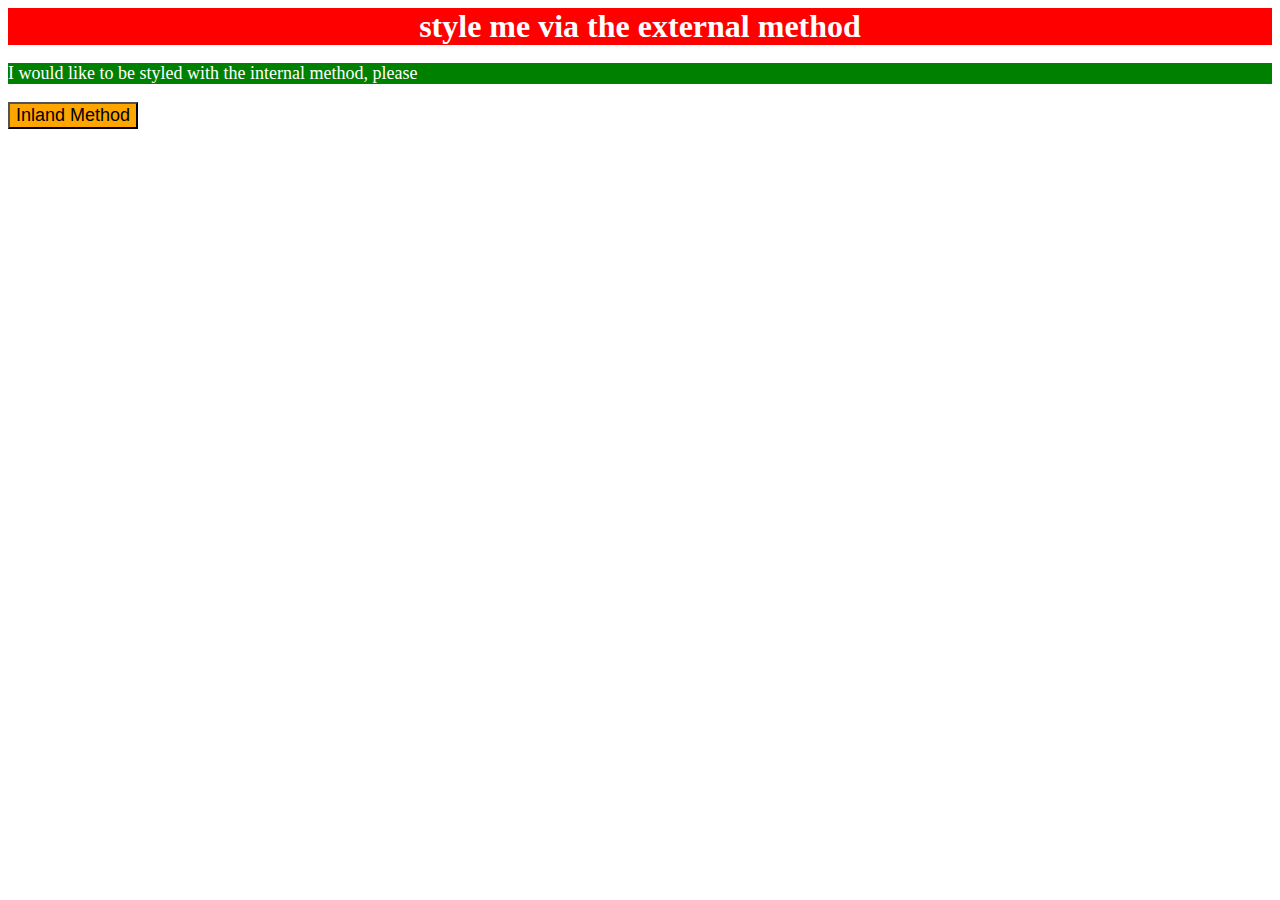
<file: css-project/index.html>
<!DOCTYPE html>
<html lang="en">
<head>
    <meta charset="UTF-8">
    <meta http-equiv="X-UA-Compatible" content="IE=edge">
    <meta name="viewport" content="width=device-width, initial-scale=1.0">
    <title>method of adding css</title>
    <link rel="stylesheet" href="styles.css">

    <style>
        p {
            background-color: green;
            color: white;
            font-size: 18px;
        }
    </style>

</head>
<body>
    <div>style me via the external method</div>
    <p>I would like to be styled with the internal method, please</p>
    <button style="background-color: orange; font-size: 18px;">Inland Method</button>
</body>
</html>
</file>
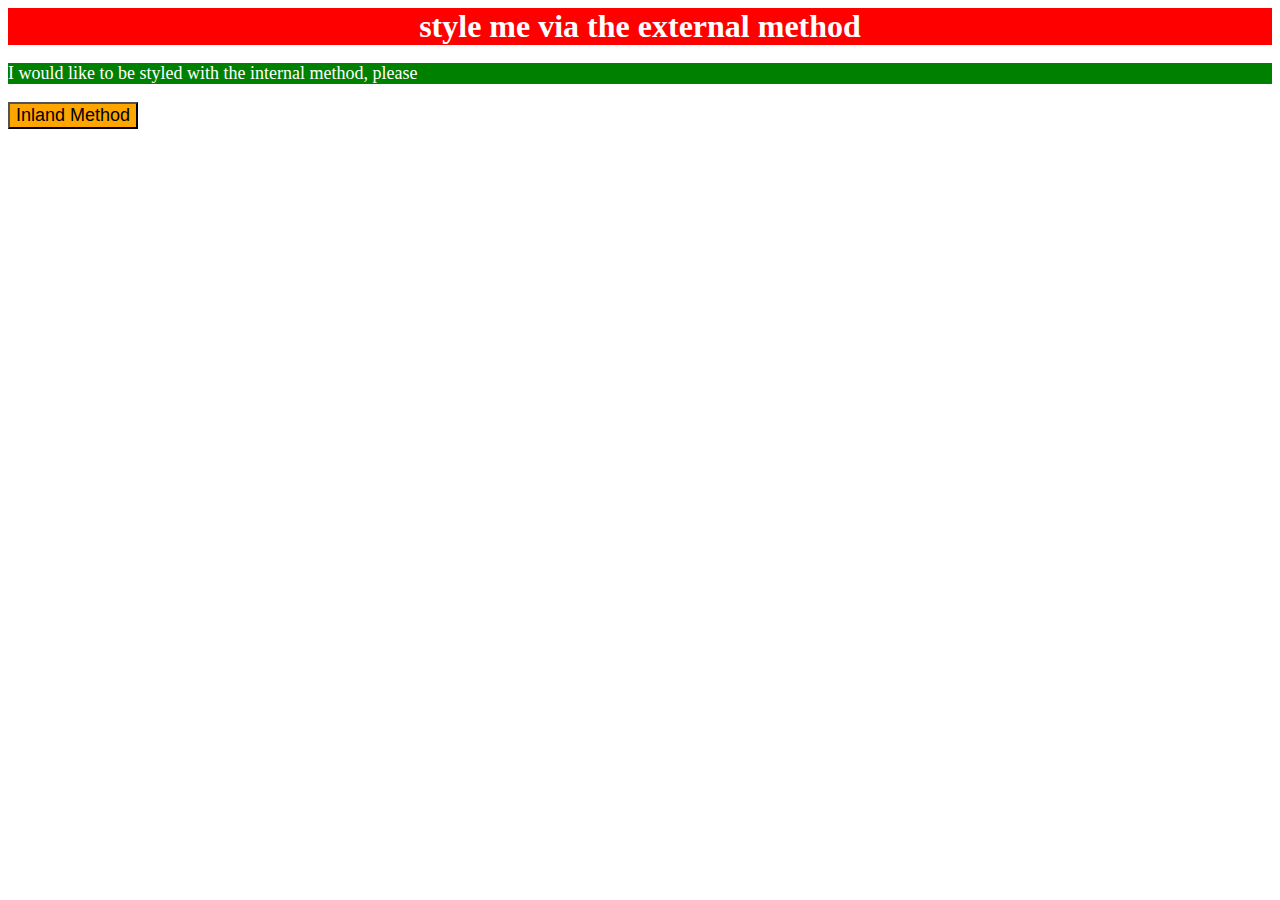
<file: css-project/external.html>
<!DOCTYPE html>
<html lang="en">
<head>
    <meta charset="UTF-8">
    <meta http-equiv="X-UA-Compatible" content="IE=edge">
    <meta name="viewport" content="width=device-width, initial-scale=1.0">
    <title>method of adding css</title>
    <link rel="stylesheet" href="styles.css">

</head>
<body>
    <div>style me via the external method</div>
    <p>I would like to be styled with the internal method, please</p>
    <button>Inland Method</button>
</body>
</html>
</file>
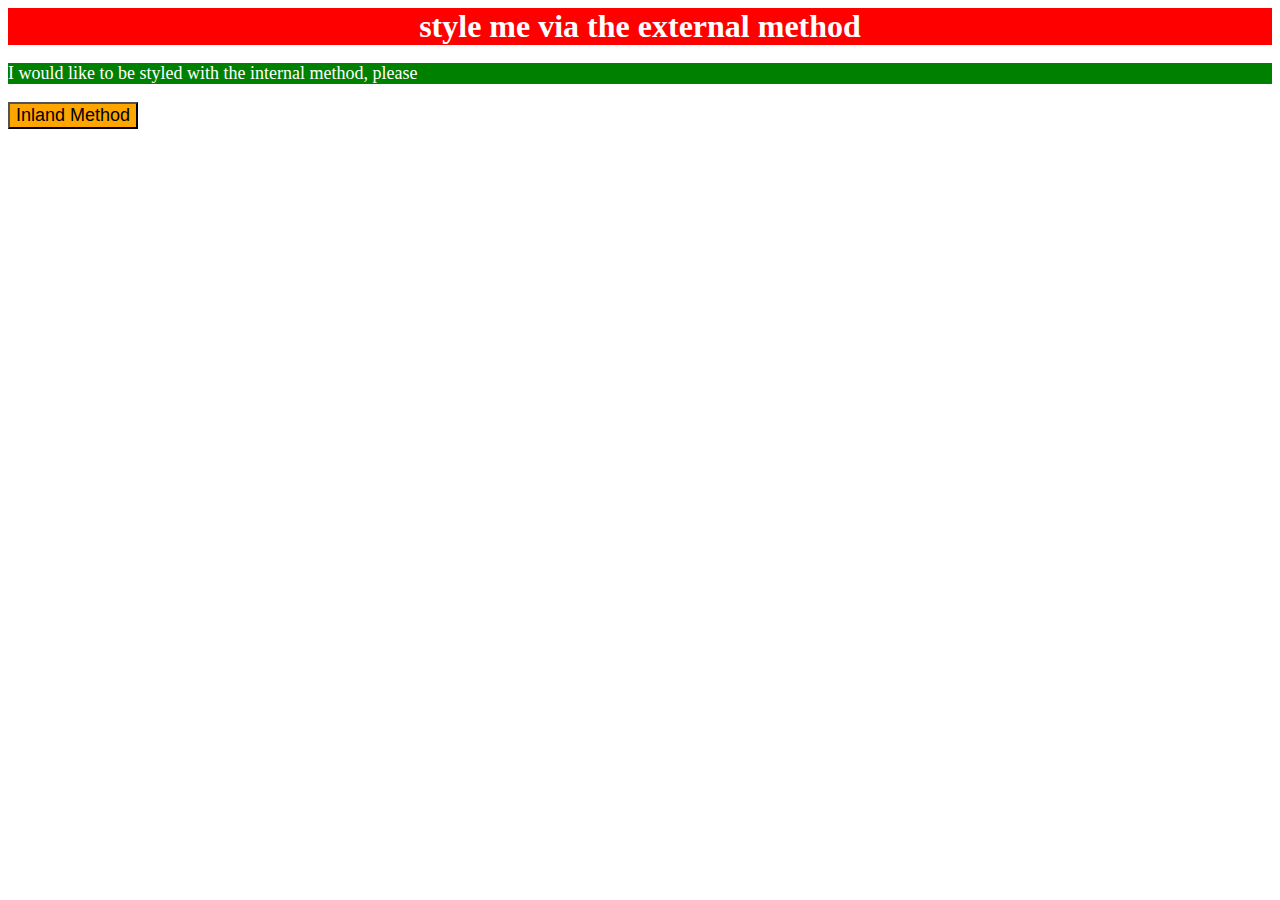
<file: css-project/inline.html>
<!DOCTYPE html>
<html lang="en">
<head>
    <meta charset="UTF-8">
    <meta http-equiv="X-UA-Compatible" content="IE=edge">
    <meta name="viewport" content="width=device-width, initial-scale=1.0">
    <title>method of adding css</title>

</head>
<body>
    <div style="background-color: red; color: white; font-size: 32px; text-align: center; font-weight: bold;">style me via the external method</div>
    <p style="background: green; color: white; font-size: 18px;">I would like to be styled with the internal method, please</p>
    <button style="background-color: orange; font-size: 18px;">Inland Method</button>
</body>
</html>
</file>
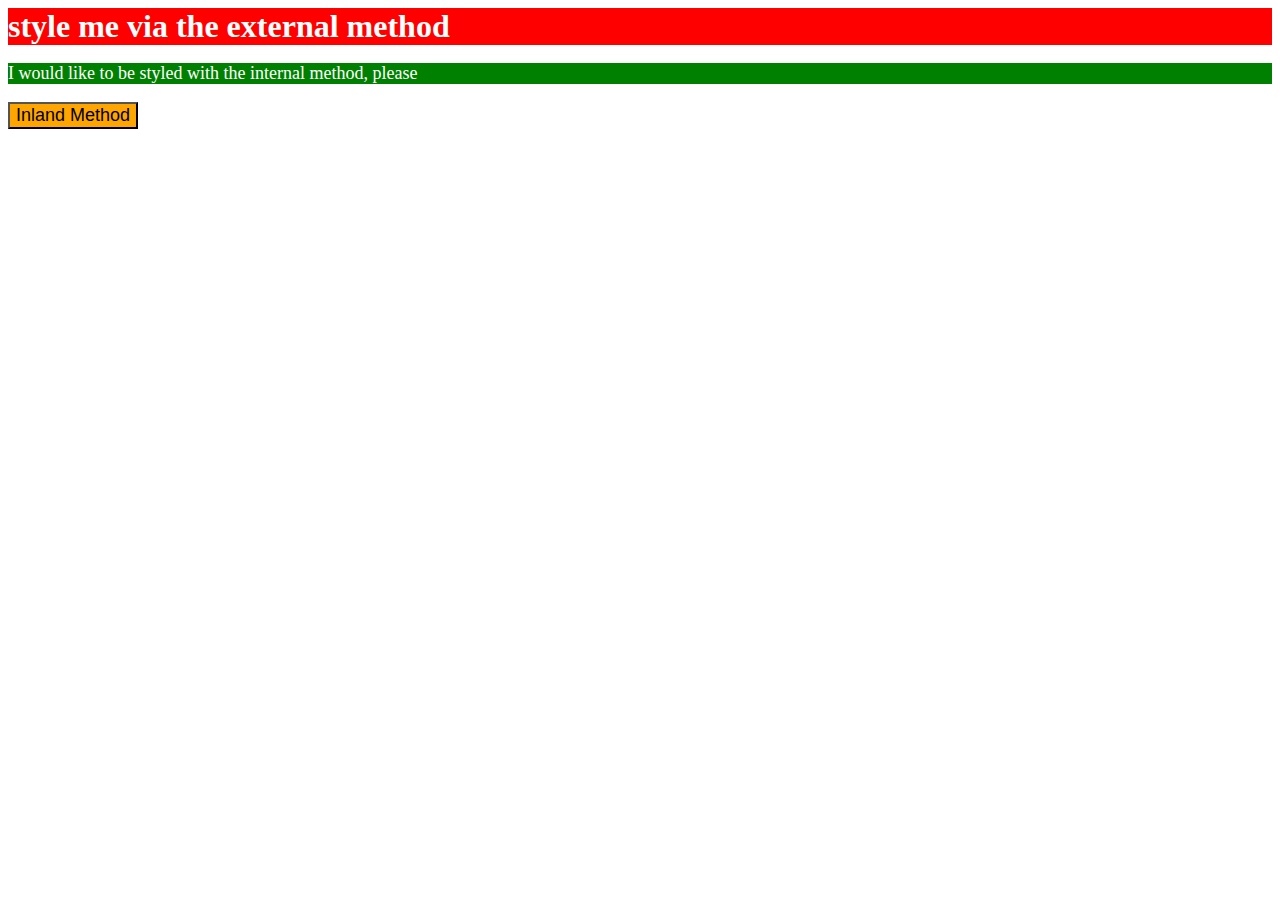
<file: css-project/Internal.html>
<!DOCTYPE html>
<html lang="en">
<head>
    <meta charset="UTF-8">
    <meta http-equiv="X-UA-Compatible" content="IE=edge">
    <meta name="viewport" content="width=device-width, initial-scale=1.0">
    <title>method of adding css</title>
    

    <style>
        div {
            background-color: red;
            color: white;
            font-size: 32px;
            font-weight: bold;
        }
        p {
            background-color: green;
            color: white;
            font-size: 18px;
        }
        button {
            background-color: orange;
            font-size: 18px;
        }
    </style>

</head>
<body>
    <div>style me via the external method</div>
    <p>I would like to be styled with the internal method, please</p>
    <button>Inland Method</button>
</body>
</html>
</file>
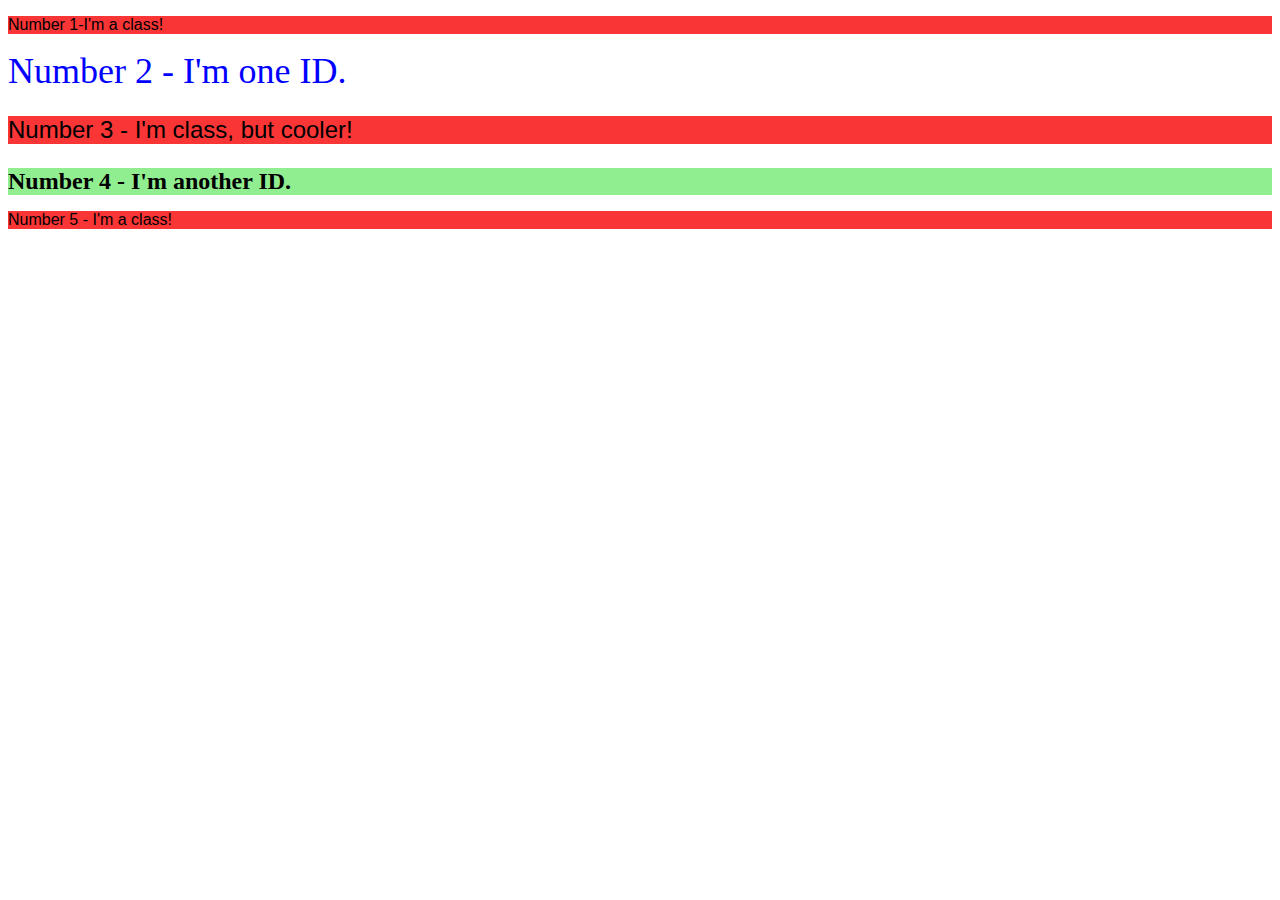
<file: css-project/class-ID/class-ID.html>
<!DOCTYPE html>
<html lang="en">
<head>
    <meta charset="UTF-8">
    <meta http-equiv="X-UA-Compatible" content="IE=edge">
    <meta name="viewport" content="width=device-width, initial-scale=1.0">
    <title>adding clas and ID</title>
    <link rel="stylesheet" href="class-ID.css">

</head>
<body>
    <p class="main">Number 1-I'm a class!</p>
    <div id="main">Number 2 - I'm one ID.</div>
    <p class="main-cool">Number 3 - I'm class, but cooler!</p>
    <div id="main-green">Number 4 - I'm another ID.</div>
    <p class="main">Number 5 - I'm a class!</p>
</body>
</html>
</file>
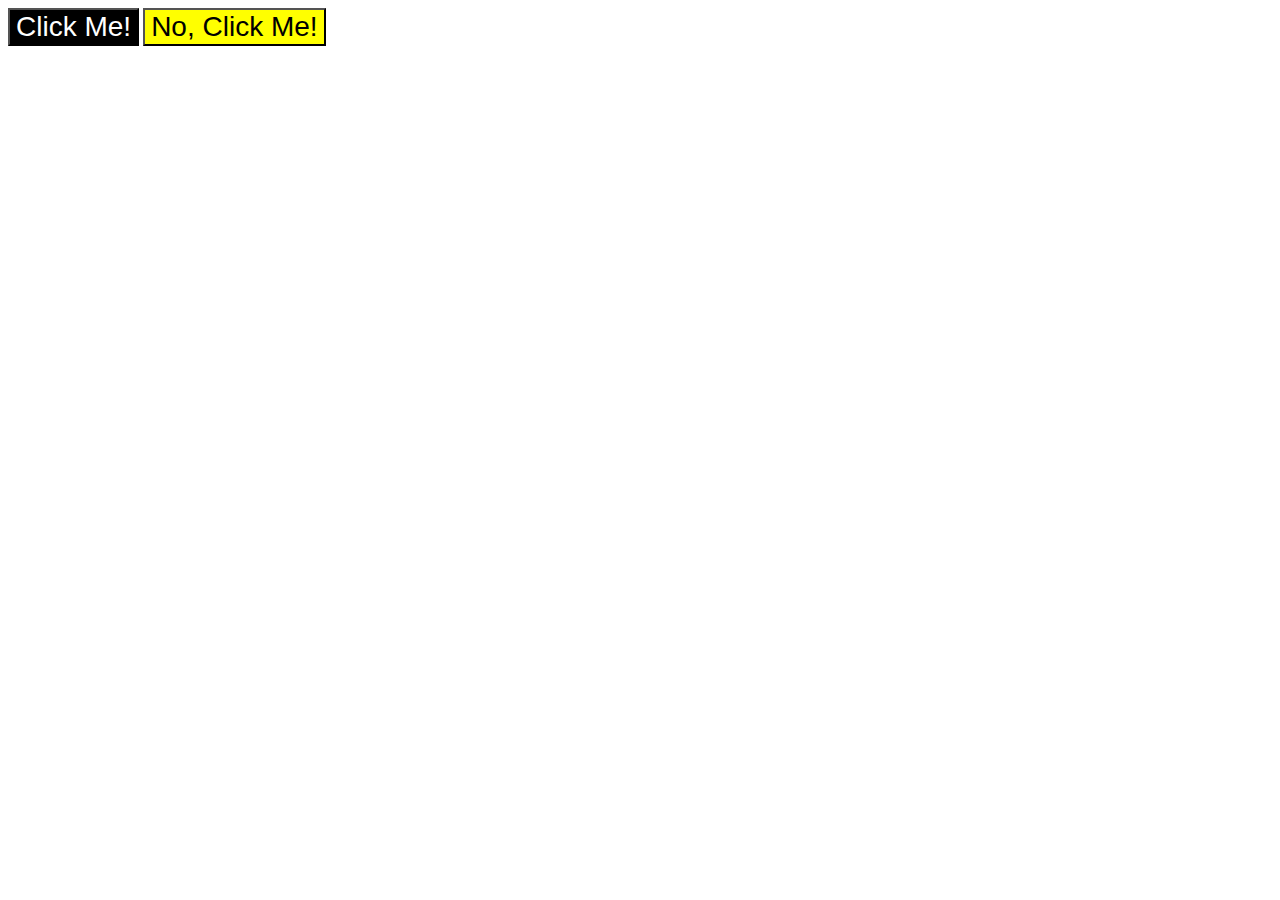
<file: css-project/class-ID/group-css/group.html>
<!DOCTYPE html>
<html lang="en">
<head>
    <meta charset="UTF-8">
    <meta http-equiv="X-UA-Compatible" content="IE=edge">
    <meta name="viewport" content="width=device-width, initial-scale=1.0">
    <title>group cselector css</title>
<link rel="stylesheet" href="group.css">
</head>
<body>
    <button class="main">Click Me!</button>
    <button class="main-yellow">No, Click Me!</button>

</body>
</html>
</file>
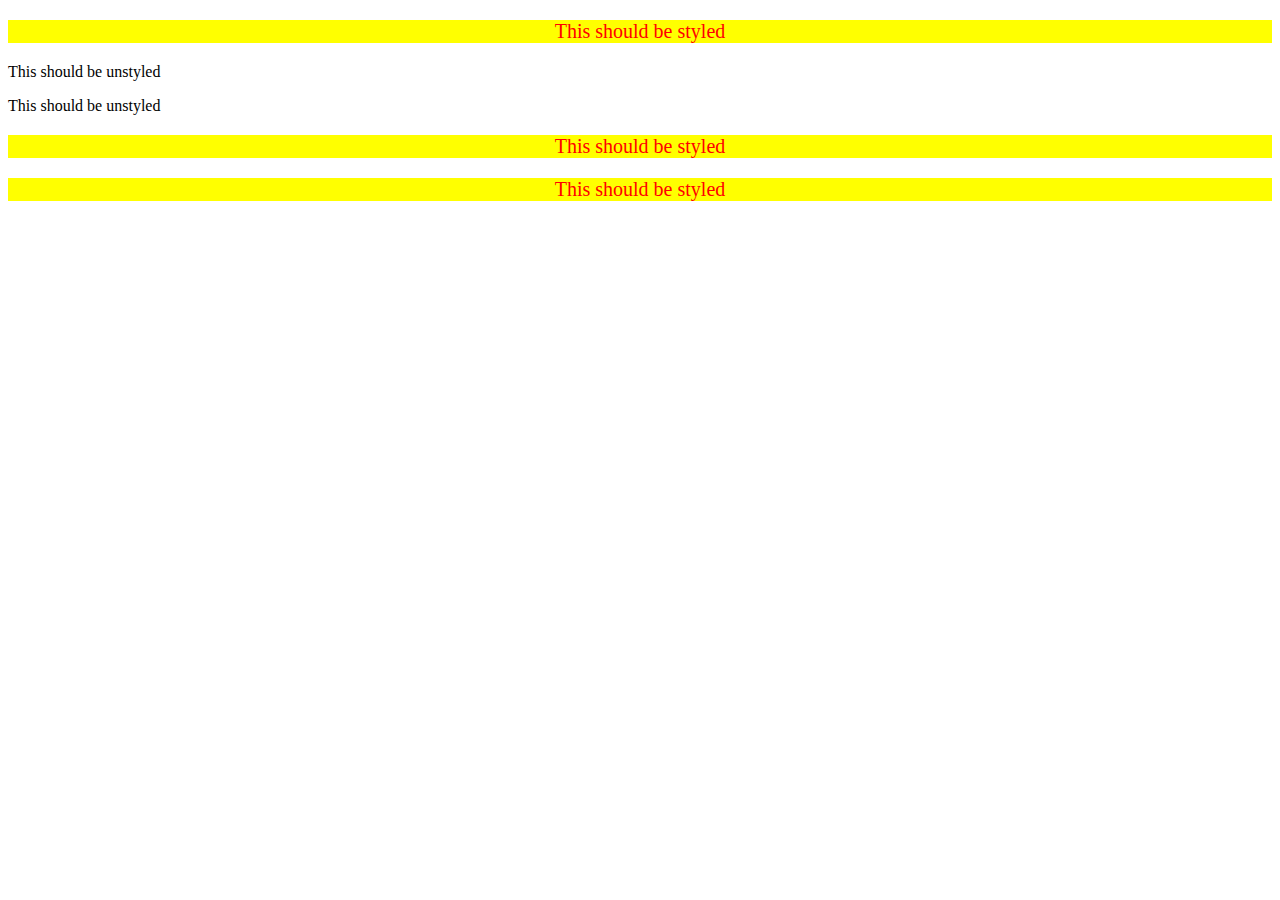
<file: css-project/class-ID/chain-select/descendant/C-descendant.html>
<!DOCTYPE html>
<html lang="en">
<head>
    <meta charset="UTF-8">
    <meta http-equiv="X-UA-Compatible" content="IE=edge">
    <meta name="viewport" content="width=device-width, initial-scale=1.0">
    <title>group cselector css</title>
<link rel="stylesheet" href="C-descendant.css">
</head>
<body>
    <div>
    <p class="styled"> This should be styled</p>
    </div>
    <p>This should be unstyled</p>
    <p>This should be unstyled</p>
    <div>
    <p class="styled">This should be styled</p>
    <p class="styled">This should be styled</p>

</body>
</html>
</file>
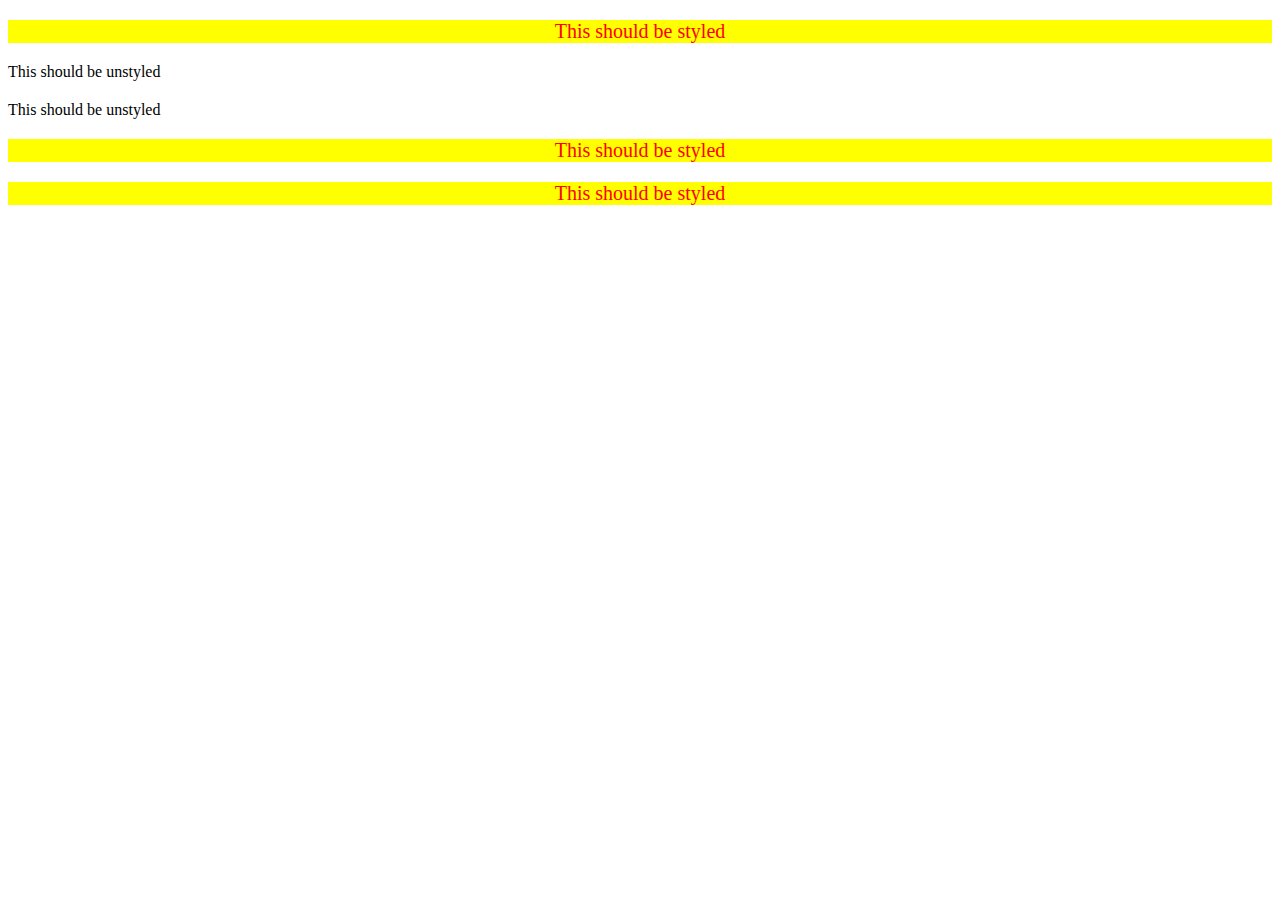
<file: css-project/class-ID/chain-select/descendant/descendant.html>
<!DOCTYPE html>
<html lang="en">
<head>
    <meta charset="UTF-8">
    <meta http-equiv="X-UA-Compatible" content="IE=edge">
    <meta name="viewport" content="width=device-width, initial-scale=1.0">
    <title>group cselector css</title>
<link rel="stylesheet" href="descendant.css">
</head>
<body>
    <p>This should be styled</p>
    <div>This should be unstyled</div>
    <p><div>This should be unstyled</div></p>
    <p>This should be styled</p>
    <p>This should be styled</p>

</body>
</html>
</file>
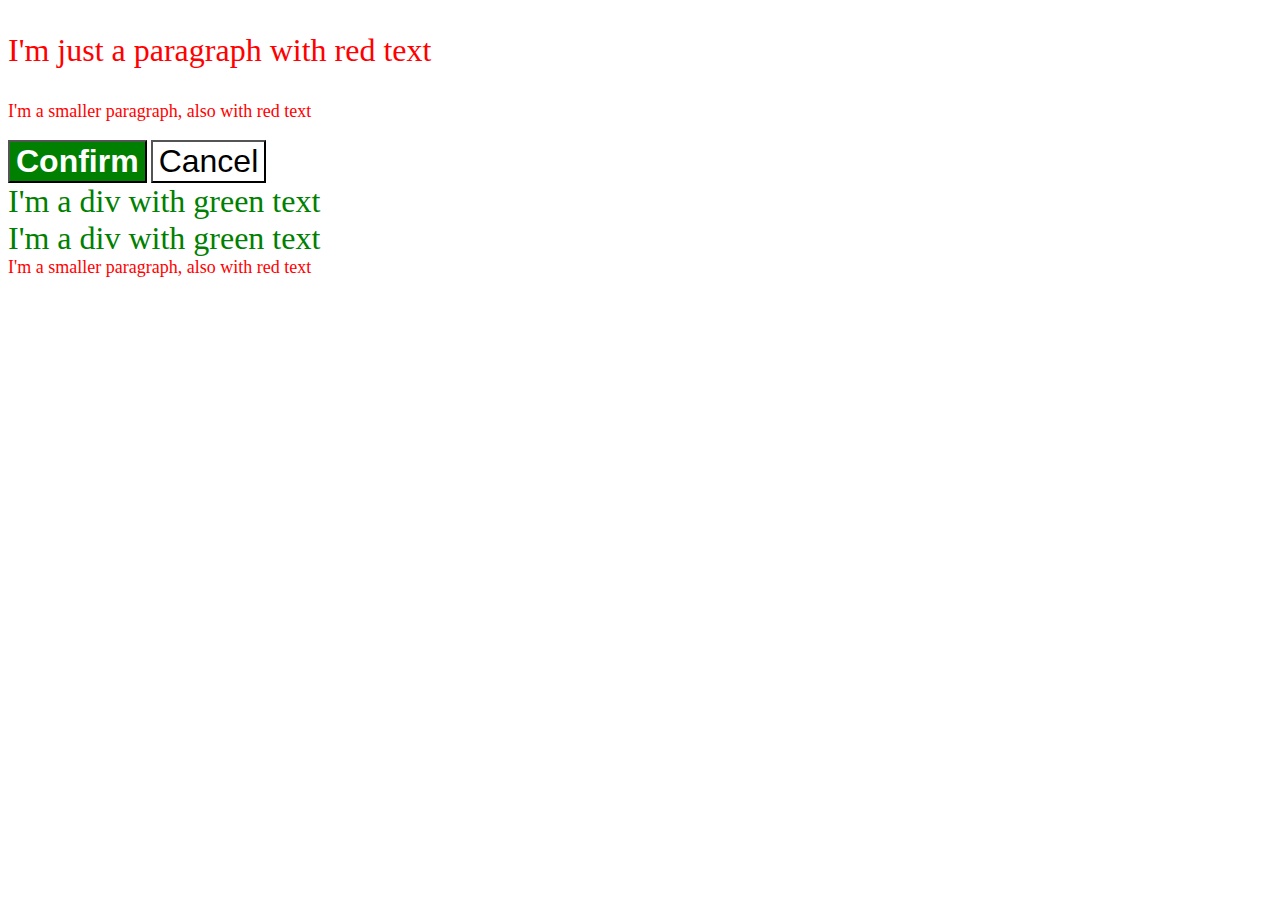
<file: css-project/class-ID/chain-select/descendant/cascade/cascade.html>
<!DOCTYPE html>
<html lang="en">
<head>
    <meta charset="UTF-8">
    <meta http-equiv="X-UA-Compatible" content="IE=edge">
    <meta name="viewport" content="width=device-width, initial-scale=1.0">
    <title>group cselector css</title>
<link rel="stylesheet" href="cascade.css">
</head>
<body>
    
    <p class="para">I'm just a paragraph with red text</p>
    <p class="small-para">I'm a smaller paragraph, also with red text</p>
    
    <div>
    <button class="comfirm-button">Confirm</button>
    <button class="button">Cancel</button>
    </div>
    
    <div class="green-para">I'm a div with green text</div>
    <div class="green-para">I'm a div with green text</div>
    <div class="small-para">I'm a smaller paragraph, also with red text</div>
    


</body>
</html>
</file>
<file: css-project/styles.css>
/* styles.css */
div {
    background-color: red;
    color: white;
    font-size: 32px;
    text-align: center;
    font-weight: bold;
}
p {
    background-color: green;
    color: white;
    font-size: 18px;
}
button {
    background-color: orange;
    font-size: 18px;
}
</file>
<file: css-project/class-ID/class-ID.css>
/* styles.css */
.main {
    background-color: rgb(249, 53, 53);
    font-family: 'Verdana', sans-serif;
}
.main-cool {
    background-color: rgb(249, 53, 53);
    font-family: 'Verdana', sans-serif;
    font-size: 24px;
}
#main {
    background-color: white;
    color: blue;
    font-size: 36px;
}
#main-green {
    background-color: lightgreen;
    font-size: 24px;
    font-weight: bold;
}
</file>
<file: css-project/class-ID/group-css/group.css>
/* styles.css */
.main {
    background-color: black;
    color: white;
    font-size: 28px;
    font-family: Helvetica, 'Times New Roman', sans-serif;
}
.main-yellow {
    background-color: yellow;
    font-size: 28px;
    font-family: Helvetica, 'Time new Roman', sans-serif;
}
</file>
<file: css-project/class-ID/chain-select/descendant/C-descendant.css>
/* styles.css */
.styled {
    background-color: yellow;
    color: red;
    font-size: 20px;
    text-align: center;
}
</file>
<file: css-project/class-ID/chain-select/descendant/descendant.css>
/* styles.css */
p {
    background-color: yellow;
    color: red;
    font-size: 20px;
    text-align: center;
}

    
}
</file>
<file: css-project/class-ID/chain-select/descendant/cascade/cascade.css>
/* styles.css */
.para, .small-para {
    color: red;
    
}
.para {
    font-size: 32px;
}    
.small-para {
    
    font-size: 18px;
}
.green-para {
    color: green;
    font-size: 32px;
}
.button {
    background-color: white;
    color: black;
    font-size: 32px;
}
.comfirm-button {
    background-color: green;
    color: white;
    font-size: 32px;
    font-weight: bold;
}
</file>
